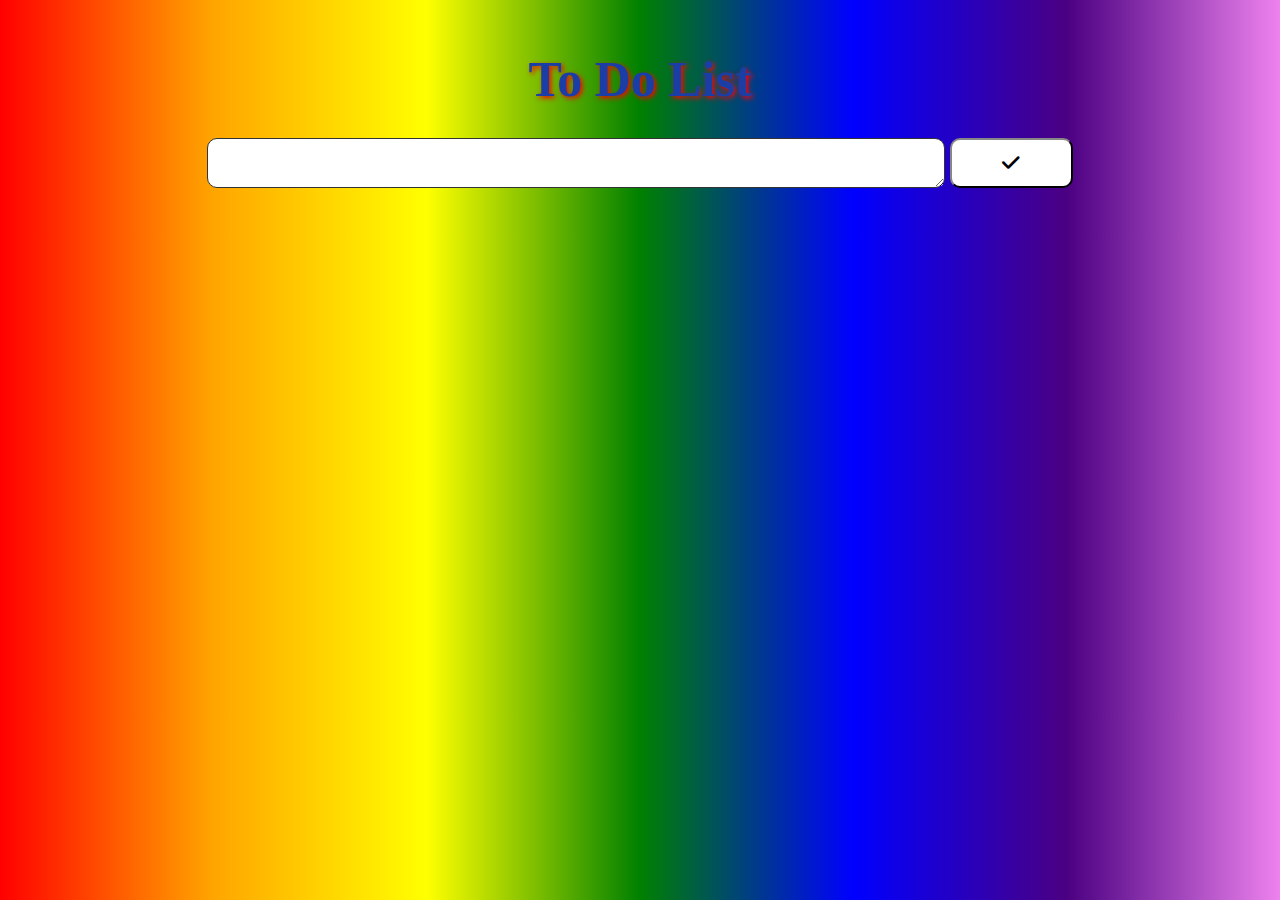
<file: Task 2/index.html>
<!DOCTYPE html>
<html lang="en">

<head>
    <meta charset="UTF-8">
    <meta http-equiv="X-UA-Compatible" content="IE=edge">
    <meta name="viewport" content="width=device-width, initial-scale=1.0">

    <script src="script.js" defer></script>
    <link rel="stylesheet" href="style.css">
    <link rel="stylesheet" href="https://cdnjs.cloudflare.com/ajax/libs/font-awesome/6.0.0/css/all.min.css">

    <title>Venkatarao TO DO List</title>
</head>

<body>
    <div class="container-title">
        <h1>To Do List</h1>
    </div>
    <div class="container">
        <div class="inputcol">
            <textarea name="text" class="textarea"></textarea>
            <button type="button" class="buttoninput"><i class="fa-solid fa-check"></i></button>
        </div>
    </div>
    <div class="todolist">
        
    </div>
</body>

</html>
</file>
<file: Task 2/style.css>
* {
    margin: 0;
    padding: 0;
    box-sizing: border-box;
    font-family: 'Times New Roman', Times, serif;
}


body {
    background-image: linear-gradient(to right, red,orange,yellow,green,blue,indigo,violet);
    margin: 50px 2%;
}

/* container title */
.container-title {
    font-size: 25px;
    text-align: center;
    margin: 0 0 30px 0;
    color: rgb(27, 62, 166);
    text-shadow: 2px 2px 5px red;
    
}

/* container */
.inputcol {
    display: grid;
    column-gap: 5px;
    grid-template-columns: 60% 10%;
    justify-content: center;
    margin-top: 10px;
}

.textarea {
    min-height: 50px;
    height: 50px;
    max-width: 100%;
    min-width: 100%;
    border-radius: 10px;
    border-color: #333;
    font-size: 20px;
    padding: 10px 10px;
    overflow: auto;
    overflow-x: hidden;
}

.textarea::-webkit-scrollbar-track {
    border-radius: 10px;
    background-color: #333;
}

.textarea::-webkit-scrollbar {
    width: 10px;
    cursor: pointer;
}

.textarea::-webkit-scrollbar-thumb {
    border-radius: 10px;
    background-color: #8f8acc;
    cursor: pointer;
}

.textarea:focus {
    outline: none;
}

.buttoninput {
    border-radius: 10px;
    border-color: #333;
    background-color: white;
    font-size: 20px;
}

.buttoninput:hover {
    background-color: #8f8acc;
    color: white;
}

/* js */
.todolist {
    margin-top: 20px;
}

.itemall {
    display: grid;
    grid-template-columns: 60% 5% 5%;
    justify-content: center;
    margin-bottom: 2px;
}

.item, .check-button, .trash-button {
    border: none;
    background-color: white;
    min-height: 50px;
    padding: 10px 10px;
}

.item {
    word-wrap: break-word;
    word-break: break-all;
    border-radius: 10px 0 0 10px;
    display: grid;
    align-content: center;
    font-size: 20px;
}

.check-button, .trash-button {
    font-size: 15px;
}

.trash-button {
    border-radius: 0 10px 10px 0;
}

.check-button:hover {
    background-color: #37b3cc;
    color: white;
}

.trash-button:hover {
    background-color: #6b73c1;
    color: white;
}

.checklist {
    text-decoration: line-through;
}

.fa-check, .fa-trash {
    pointer-events: none;
}

button, .check-button, .trash-button {
    cursor: pointer;
}
</file>
